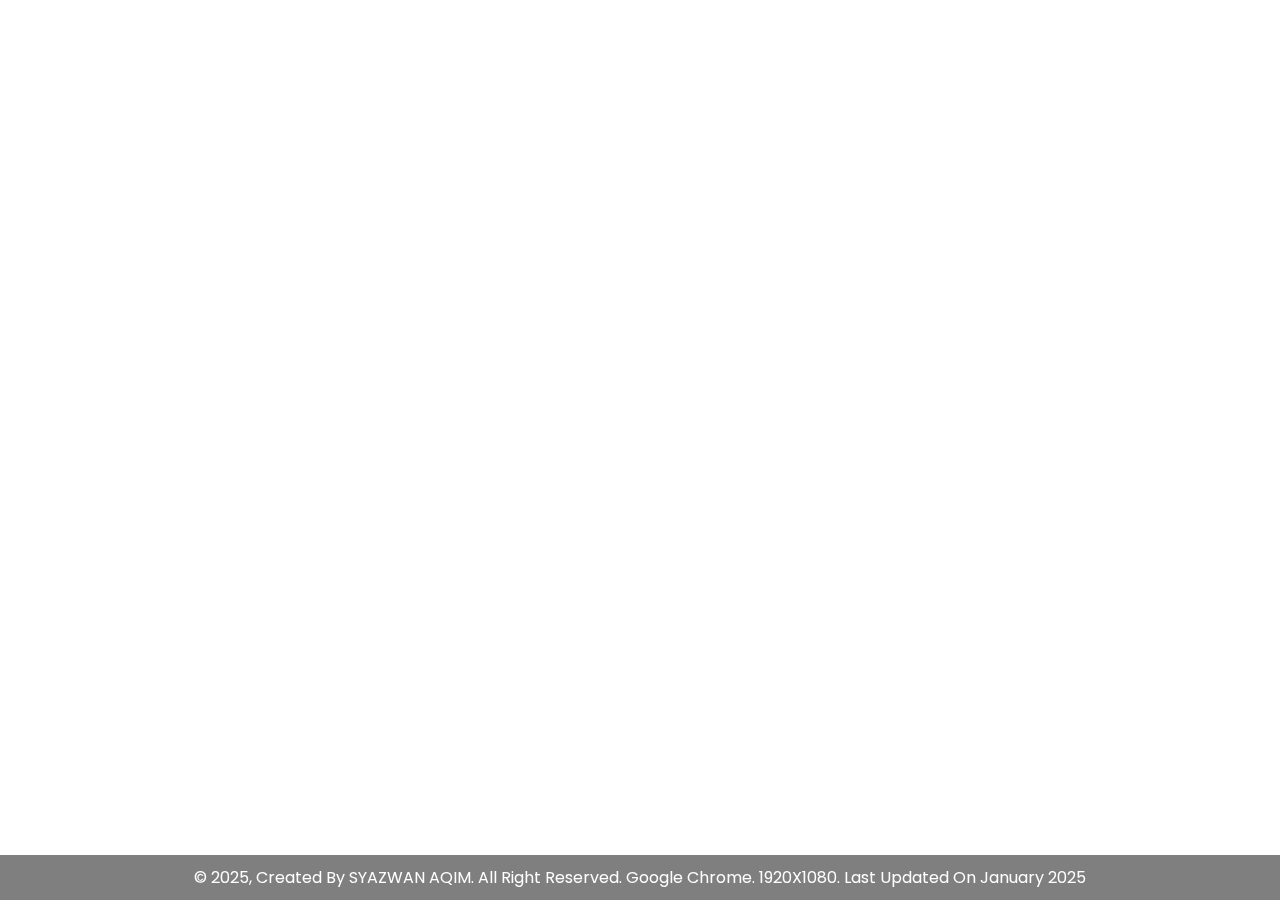
<file: E_RESUME PORTFOLIO/index.html>
<!DOCTYPE html>
<html lang="en">
<head>

  <meta charset="UTF-8">
  <meta http-equiv="X-UA-Compatible"content="IE=edge">
  <meta name="viewport" content="width=device-width, initial-scale=1.0">
  <title>Portfolio</title>
  <link href='https://unpkg.com/boxicons@2.1.4/css/boxicons.min.css' rel='stylesheet'>
  <link rel="stylesheet" href="style.css">
</head>

<body>

      <nav class="navbar">
        <a href="#" class="logo">AQIM ®</a>
        <ul>
          <li class="active"><a href="index.html">Home</a></li>
          <li><a href="about.html">About</a></li>
          <li><a href="education.html">Education</a></li>
          <li><a href="skills.html">Skills</a></li>
          <li><a href="experience.html">Experience</a></li>
          <li><a href="contact.html">Contact</a></li>

        </ul>
      </nav>

      <div class="bars-animation">
        <div class="bar" style="--i:6;"></div>
        <div class="bar" style="--i:5;"></div>
        <div class="bar" style="--i:4;"></div>
        <div class="bar" style="--i:3;"></div>
        <div class="bar" style="--i:2;"></div>
        <div class="bar" style="--i:1;"></div>
    </div>

      <section class="Home">
          <div class="home-info">
                <h1>SYAZWAN AQIM</h1>
                <h2>Your Future
                    <span style="--i:4;" data-text="Developer">Developer</span>
                    <span style="--i:3;" data-text="Programmer">Programmer</span>
                    <span style="--i:2;" data-text="Information Specialist">Information Specialist</span>
                    <span style="--i:1;" data-text="IT Analyst">IT Analyst</span>
            
               </h2>
                <p>A skilled problem solver with a strong ability to adapt to a new challenges and always excited to gain new experience and learning new skills for self development. A creative thinker and excellent team player, also excel in managing multiple tasks and always maintaining a high-quality standards for any tasks.</p>
                <div class="btn-sci">
                    <a href="#" class="btn">Download CV</a>
                    <div class="sci">
                        <a href="https://api.whatsapp.com/send?phone=60109519796&text=Hi"><i class='bx bxl-whatsapp' ></i></a>
                        <a href="https://x.com/i/flow/login?input_flow_data=%7B"requested_variant"%3A"eyIiOiIiLCJteCI6IjIifQ%3D%3D"%7D"><i class='bx bxl-twitter' ></i></a>
                        <a href="https://www.facebook.com/people/Aqim/61566972445301/#"><i class='bx bxl-facebook' ></i></a>
                        <a href="https://www.instagram.com/accounts/login/?hl=en"><i class='bx bxl-instagram' ></i></a>
                    </div>
                </div>
            </div>
            
            <div class="home-img">
                <div class="img-box">
                    <div class="img-item">
                        <img src="Image/AQIM.png" alt="">
                    </div>
                </div>
      
      </section> 
</body>

  <footer style="position: fixed; bottom: 0; width: 100%; background-color: rgba(0, 0, 0, 0.5); color: white; text-align: center; padding: 10px 0; font-family: 'Poppins', sans-serif;">
        <p>&copy; 2025, Created By SYAZWAN AQIM. All Right Reserved. Google Chrome. 1920X1080. Last Updated On January 2025</p>
    </footer>

</html>
</file>
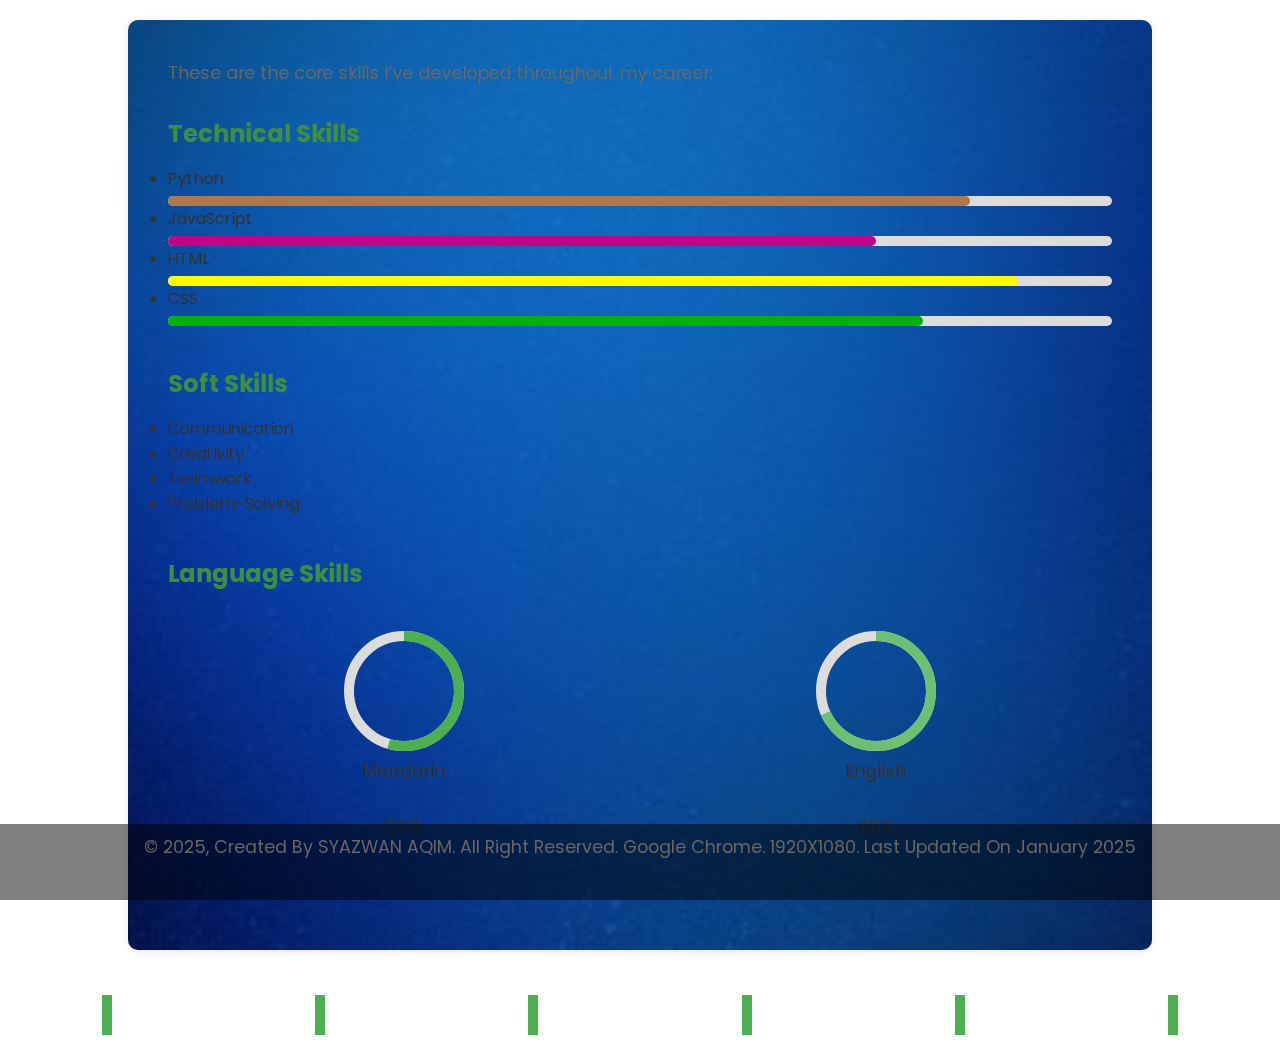
<file: E_RESUME PORTFOLIO/skills.html>
<!DOCTYPE html>
<html lang="en">
<head>
  <meta charset="UTF-8">
  <meta name="viewport" content="width=device-width, initial-scale=1.0">
  <title>Skills - eResume</title>
  <link rel="stylesheet" href="skills.css">
</head>
<body>

  <!-- Navbar Section -->
  <nav class="navbar">
    <a href="#" class="logo">AQIM ®</a>
    <ul>
      <li class="active"><a href="index.html">Home</a></li>
      <li><a href="about.html">About</a></li>
      <li><a href="education.html">Education</a></li>
      <li><a href="skills.html">Skills</a></li>
      <li><a href="experience.html">Experience</a></li>
      <li><a href="contact.html">Contact</a></li>
    </ul>
  </nav>

  <!-- Content Section (Skills) -->
  <section id="skills">
    <p>These are the core skills I’ve developed throughout my career:</p>

    <!-- Technical Skills Section -->
    <div class="skill-category">
      <h3>Technical Skills</h3>
      <ul>
        <li>
          <span class="skill-name">Python</span>
          <div class="progress-bar">
            <div class="progress python"></div>
          </div>
        </li>
        <li>
          <span class="skill-name">JavaScript</span>
          <div class="progress-bar">
            <div class="progress javascript"></div>
          </div>
        </li>
        <li>
          <span class="skill-name">HTML</span>
          <div class="progress-bar">
            <div class="progress html"></div>
          </div>
        </li>
        <li>
          <span class="skill-name">CSS</span>
          <div class="progress-bar">
            <div class="progress css"></div>
          </div>
        </li>
      </ul>
    </div>

    <!-- Soft Skills Section -->
    <div class="skill-category">
      <h3>Soft Skills</h3>
      <ul>
        <li>Communication</li>
        <li>Creativity</li>
        <li>Teamwork</li>
        <li>Problem-Solving</li>
      </ul>
    </div>

    <!-- Language Skills Section -->
    <div class="skill-category">
      <h3>Language Skills</h3>
      <div class="language-skills">
        <!-- Mandarin Skill -->
        <div class="language-skill">
          <svg class="circle-chart" width="120" height="120" viewBox="0 0 120 120">
            <circle class="circle-background" cx="60" cy="60" r="55" stroke="#dcdcdc" stroke-width="10" fill="none"/>
            <circle class="circle-foreground mandarin" cx="60" cy="60" r="55" stroke="#4CAF50" stroke-width="10" fill="none" stroke-dasharray="345" stroke-dashoffset="10"/>
          </svg>
          <p>Mandarin</p>
          <p>55%</p>
        </div>
        <!-- English Skill -->
        <div class="language-skill">
          <svg class="circle-chart" width="120" height="120" viewBox="0 0 120 120">
            <circle class="circle-background" cx="60" cy="60" r="55" stroke="#dcdcdc" stroke-width="10" fill="none"/>
            <circle class="circle-foreground english" cx="60" cy="60" r="55" stroke="#6fbf73" stroke-width="10" fill="none" stroke-dasharray="345" stroke-dashoffset="60"/>
          </svg>
          <p>English</p>
          <p>65%</p>
        </div>
      </div>
    </div>
  </section>

  <!-- Bars Animation -->
  <div class="bars-animation">
    <div class="bar" style="--i:6;"></div>
    <div class="bar" style="--i:5;"></div>
    <div class="bar" style="--i:4;"></div>
    <div class="bar" style="--i:3;"></div>
    <div class="bar" style="--i:2;"></div>
    <div class="bar" style="--i:1;"></div>
  </div>

</body>
  
  <footer style="position: fixed; bottom: 0; width: 100%; background-color: rgba(0, 0, 0, 0.5); color: white; text-align: center; padding: 10px 0; font-family: 'Poppins', sans-serif;">
        <p>&copy; 2025, Created By SYAZWAN AQIM. All Right Reserved. Google Chrome. 1920X1080. Last Updated On January 2025</p>
    </footer>
</html>
</file>
<file: E_RESUME PORTFOLIO/style.css>
@import url('https://fonts.googleapis.com/css2?family=Poppins:wght@400;500;700&display=swap');

* {
    margin: 0;
    padding: 0;
    box-sizing: border-box;
    font-family: "Poppins", sans-serif;
}

    a {
    color: #ffffff;
    text-decoration: none;
 }
 
 .navbar {
     position: fixed;
     left: 0;
     top: 0;
     width: 100%;
     padding: 25px 9%;
     display: flex;
     justify-content: space-between;
     align-items: center;
     z-index: 100;
     visibility: hidden;
     opacity: 0;
     animation: show-content 1.5s linear forwards;
     animation-delay: 1.2s;
 
 }
 
 @keyframes show-content {
     100% {
         visibility: visible;
         opacity: 1;
 
     }
 }
 
 .navbar .logo {
     font-size: 25px;
     font-weight: 800;
 
 }
 
 .navbar ul {
     display: flex;
 }
 
 .navbar ul li {
     list-style: none;
     margin-left: 35px;
      
 }
  .navbar ul li a {
       font-size: 20px;
       font-weight: 500;
       transition: .5s;
 
 }
 
 .navbar ul li:hover a, 
 .navbar ul li.active a {
     color: #7cf03d;
 }

 section {
    position: absolute;
    width: 100%;
    height: 100%;
    padding: 10rem 9% 2rem;
    background: var(--bg-color);
    background-image: url(Image/ABSTRACT.jpg);
    background-size: cover;
    background-position: center center;
    background-repeat: no-repeat;
    visibility: hidden;
    opacity: 0;
    overflow: hidden;
 }

 section.active {
        visibility: visible;
        opacity: 1;
        overflow: auto;
   
 }
    
 .Home {
      display: flex;
      align-items: center;
      gap: 50px;
      height: 100vh;
      padding: 60px 9% 0;
      color: #fff;
      visibility: hidden;
      opacity: 0;
      animation: show-content 1.5s linear forwards;
      animation-delay: 1.6s;
 }
 
 .home-info h1 {
     font-size: 55px;
 }
 
 .home-info h2 {
     display: inline-block;
     font-size: 20px;
     margin-top: 10px;
 
 }
 
 .home-info h2 span {
     position: relative;
     display: inline-block;
     color: transparent;
     -webkit-text-stroke: .7px #7cf03d;
     animation: display-text 16s linear infinite;
     animation-delay: calc(-4s * var(--i));
 }
 
 @keyframes display-text {
     
     25%,
     100% {
         display: none;
     }
 }
 
 .home-info h2 span::before {
     content: attr(data-text);
     position: absolute;
     width: 0;
     border-right: 2px solid #7cf03d;
     color: #7cf03d;
     white-space: nowrap;
     overflow: hidden;
     animation: fill-text 4s linear infinite;
 
 }
 
 @keyframes fill-text {
 
     10%,
     100% {
         width: 0;
 
     }
 
     70%,
     90% {
         width: 100%;
 
     }
 
 }
 
 .home-info p {
     font-size: 15px;
     margin: 10px 0px 25px;
 
 }
 
 .home-info .btn-sci {
     display: flex;
     align-items: center;
     
 }
 
 .btn {
     display: inline-block;
     padding: 10px 30px;
     background: #7cf03d;
     border: 2px solid #7cf03d;
     border-radius: 40px;
     box-shadow: 0 0 10px #7cf03d;
     font-size: 16px;
     color: #1f242d;
     font-weight: 600;
     transition: .5s;
 
 }
 
 .btn:hover {
     background: transparent;
     color: #7cf03d;
     box-shadow: none;
 
 }
 
 .home-info .btn-sci .sci {
     margin-left: 20px;
 
 }
 
 .home-info .btn-sci .sci a {
     display: inline-flex;
     padding: 8px;
     border: 2px solid #7cf03d;
     border-radius: 50%;
     font-size: 20px;
     color: #7cf03d;
     margin: 0 8px;
     transition: .5s;
 
 }
 
 .home-info .btn-sci .sci a:hover {
     background: #7cf03d;
     color: #1f242d;
     box-shadow: 0 0 10px #7cf03d;
 }
 
 .home-img .img-box {
     position: relative;
     width: 32vw;
     height: 32vw;
     border-radius: 50%; 
     padding: 5px;
     display: flex;
     justify-content: center;
     align-items: center;
     overflow: hidden;
 }
 
 .home-img .img-box::before,
 .home-img .img-box::after {
     content: '';
     position: absolute;
     width: 500px;
     height: 500px;
     background: conic-gradient(transparent, transparent, 
     transparent, #7cf03d);
     transform: rotate(0deg);
     animation: rotate-border 10s linear infinite;
 }
 
 .home-img .img-box::after {
     animation-delay: -5s;
 }
 
 @keyframes rotate-border {
     100% {
       transform: rotate(360deg);
     }
 }
 
 .home-img .img-box .img-item {
     position: relative;
     width: 100%;
     height: 100%;
     background: #1f242d;
     border-radius: 50%; 
     border: 1px solid #1f242d;
     display: flex;
     justify-content: center;
     z-index: 1;
     overflow: hidden;
 }
 
 .home-img .img-box .img-item img {
     position:absolute;
     top: 30px;
     display: block;
     width: 85%;
     object-fit: cover;
     mix-blend-mode: lighten;
 }
 
 .bars-animation {
     position: absolute;
     width: 100%;
     height: 100%;
     display: flex;
     z-index: -1;
 
 }
 
 .bars-animation .bar {
     width: 100%;
     height: 100%;
     background: #1f242d;
     transform: translateY(-100%);
     animation: show-bars .5s ease-in-out forwards;
     animation-delay: calc(.1s * var(--i));
 }
 
 @keyframes show-bars {
     100% {
       transform: translateY(0%);
     }
}
</file>
<file: E_RESUME PORTFOLIO/skills.css>
/* Importing Poppins font */
@import url('https://fonts.googleapis.com/css2?family=Poppins:wght@400;500;700&display=swap');

/* General styles for all elements */
* {
  margin: 0;
  padding: 0;
  box-sizing: border-box;
  font-family: "Poppins", sans-serif; /* Apply Poppins font to all elements */
}

a {
  color: #4bae0e; /* Set default link color to white */
  text-decoration: none; /* Remove underlines from links */
}

/* Navbar styling */
.navbar {
  position: fixed;
  left: 0;
  top: 0;
  width: 100%;
  padding: 25px 9%;
  display: flex;
  justify-content: space-between;
  align-items: center;
  background-color: #3e8e41; /* Elegant green background for navbar */
  z-index: 100;
  visibility: hidden;
  opacity: 0;
  animation: show-content 1.5s linear forwards; /* Animation for navbar visibility */
  animation-delay: 1.2s;
}

@keyframes show-content {
  100% {
    visibility: visible;
    opacity: 1;
  }
}

.navbar .logo {
  font-size: 25px;
  font-weight: 800;
  color: #fff; /* White color for logo */
}

.navbar ul {
  display: flex;
}

.navbar ul li {
  list-style: none;
  margin-left: 35px;
}

.navbar ul li a {
  font-size: 20px;
  font-weight: 500;
  color: #fff; /* Default link color is white */
  transition: 0.5s; /* Smooth transition for hover effect */
}

.navbar ul li:hover a, 
.navbar ul li.active a {
  color: #7cf03d;
}
/* Content Section (Skills) */
#skills {
  padding: 40px;
  background-color: #525752;
  background-image: url(Image/BLUE.jpg);
  background-size: cover;
  background-position: center center;
  background-repeat: no-repeat;
  color: #333; 
  border-radius: 10px;
  box-shadow: 0 2px 8px rgba(0, 0, 0, 0.1); 
  margin: 20px auto;
  width: 80%;
  max-width: 1200px;
}

h2 {
  font-size: 2.5em;
  margin-bottom: 10px;
  color: #3e8e41; 
}

p {
  font-size: 1.1em;
  margin-bottom: 30px;
  color: #666; 
}

/* Skill category styles */
.skill-category {
  margin-bottom: 40px;
}

.skill-category h3 {
  font-size: 1.5em;
  margin-bottom: 15px;
  color: #3e8e41;
}

/* Progress bar container */
.progress-bar {
  background-color: #dcdcdc; 
  height: 10px;
  width: 100%;
  border-radius: 5px;
  margin-top: 5px;
}

/* Progress bar itself with different colors based on the skill */
.progress {
  height: 100%;
  border-radius: 5px;
  transition: width 2s ease-in-out;
}

.python {
  width: 85%; 
  background-color: #af774c; 
}

.javascript {
  width: 75%; 
  background-color: #c00688; 
}

.html {
  width: 90%; /* 90% proficiency */
  background-color: #fefa01; 
}

.css {
  width: 80%; 
  background-color: #05af0e; 
}

/* Language Skills section */
.language-skills {
  display: flex;
  justify-content: space-around;
  align-items: center;
  margin-top: 40px;
}

.language-skill {
  text-align: center;
}

.circle-chart {
  transform: rotate(-90deg); 
}

.circle-background {
  fill: none;
}

.circle-foreground {
  transition: stroke-dashoffset 2s ease;
}

.mandarin {
  stroke-dashoffset: 157; 
}

.english {
  stroke-dashoffset: 109; 
}

.language-skill p {
  font-size: 1.1em;
  color: #333; 
}

/* Bars animation */
.bars-animation {
  display: flex;
  justify-content: space-around;
  margin-top: 40px;
}

.bar {
  width: 10px;
  height: 40px;
  background-color: #4CAF50; /* Elegant green bars */
  margin: 5px;
  animation: barAnimation 1.5s infinite;
  animation-delay: calc(0.1s * var(--i));
}

@keyframes barAnimation {
  0% {
    height: 40px;
  }
  50% {
    height: 90px;
  }
  100% {
    height: 40px;
  }
}

/* Responsive design for smaller screens */
@media (max-width: 768px) {
  .navbar {
    flex-direction: column;
    align-items: flex-start;
  }

  h2 {
    font-size: 1.8em;
  }

  .skill-category h3 {
    font-size: 1.3em;
  }

  .skill-name {
    font-size: 1em;
  }

  .language-skills {
    flex-direction: column;
  }
}
</file>
